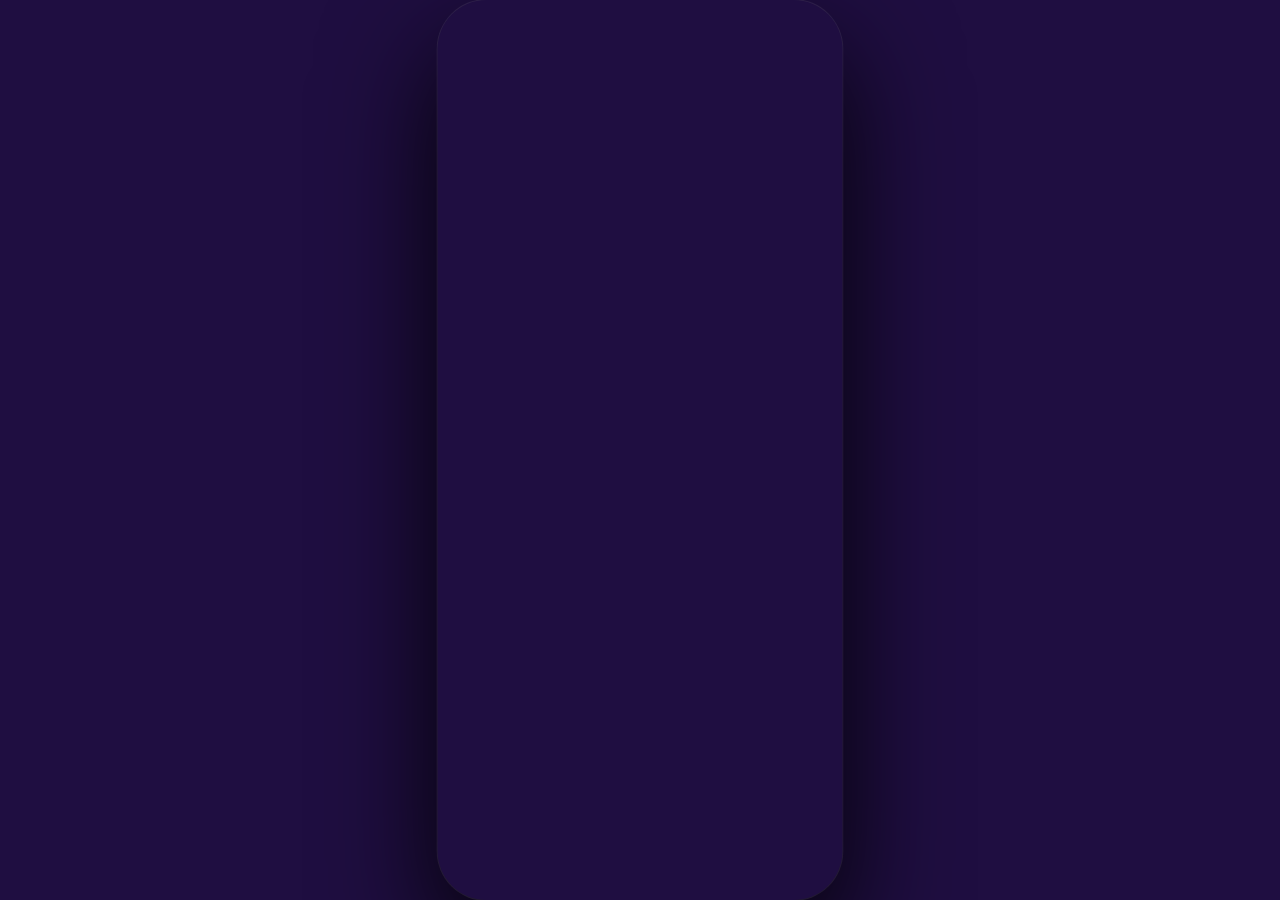
<file: index.html>
<!DOCTYPE html>
<html lang="en">
<head>
  <meta charset="UTF-8">
  <meta name="viewport" content="width=device-width, initial-scale=1.0, maximum-scale=1.0, user-scalable=no, viewport-fit=cover">
  <meta name="apple-mobile-web-app-capable" content="yes">
  <meta name="apple-mobile-web-app-status-bar-style" content="black-translucent">
  <title>Thoughtful</title>
  <style>
    /* Shell-only styles — just enough to show the loading screen before config arrives */
    *, *::before, *::after { box-sizing: border-box; margin: 0; padding: 0; }
    html, body { height: 100%; overflow: hidden; background: #1F0E41; position: fixed; width: 100%; font-family: -apple-system, BlinkMacSystemFont, sans-serif; -webkit-font-smoothing: antialiased; }
    body { display: flex; align-items: center; justify-content: center; }
    #phone-wrapper { width: 430px; height: 956px; transform-origin: center; }
    .phone { width: 430px; height: 956px; background: #1F0E41; border-radius: 52px; overflow: hidden; position: relative; box-shadow: 0 0 0 1px rgba(255,255,255,0.08), 0 50px 120px rgba(0,0,0,0.9); }
    #app { position: absolute; inset: 0; }
    #loading { position: absolute; inset: 0; background: #1F0E41; display: flex; flex-direction: column; align-items: center; justify-content: center; gap: 20px; transition: opacity 0.4s; }
    #loading.out { opacity: 0; pointer-events: none; }
    .loading-spinner { width: 32px; height: 32px; border-radius: 50%; border: 2.5px solid rgba(255,255,255,0.12); border-top-color: rgba(255,255,255,0.55); animation: spin 0.75s linear infinite; }
    @keyframes spin { to { transform: rotate(360deg); } }
    .loading-text { color: rgba(255,255,255,0.3); font-size: 13px; }
    @media (max-width: 500px) {
      /* On mobile/PWA: fill the full screen exactly. Use 100dvh (dynamic viewport
         height) so iOS accounts for safe areas correctly. align-items:stretch
         avoids flex centering math that can leave a pixel gap. */
      html, body { height: 100dvh; }
      body { align-items: stretch; }
      #phone-wrapper { width: 100vw !important; height: 100dvh !important; transform: none !important; margin: 0 !important; }
      .phone { width: 100vw !important; height: 100dvh !important; border-radius: 0 !important; box-shadow: none !important; }
    }
  </style>
</head>
<body>
  <div id="phone-wrapper">
    <div class="phone">
      <div id="app">
        <div id="loading">
          <div class="loading-spinner"></div>
          <p class="loading-text" id="loading-text">Getting things ready…</p>
        </div>
      </div>
    </div>
  </div>

  <script>
    // ── The only hardcoded value: where to fetch config from ──
    const FETCH_CONFIG_URL = 'https://eopom7sc0bfe0rw.m.pipedream.net';

    // ── Scale phone container on desktop ──
    function scalePhone() {
      const s = Math.min(window.innerWidth/430, window.innerHeight/956, 1);
      const w = document.getElementById('phone-wrapper');
      w.style.transform = `scale(${s})`;
      w.style.margin = `${(956*s-956)/2}px ${(430*s-430)/2}px`;
    }
    scalePhone();
    window.addEventListener('resize', scalePhone);

    // ── Boot ──
    (async function boot() {
      let config = {};
      try {
        const res = await fetch(FETCH_CONFIG_URL, {
          method: 'POST',
          headers: { 'Content-Type': 'application/json' },
          body: '{}'
        });
        if (!res.ok) throw new Error(`HTTP ${res.status}`);
        config = await res.json();
        console.log('Config loaded:', {
          steps: Object.keys(config.steps || {}),
          components: Object.keys(config.components || {}),
          tokens: Object.keys(config.tokens || {}).length
        });
      } catch (e) {
        console.warn('Config fetch failed, using defaults:', e);
      }

      // 1. Apply design tokens as CSS custom properties
      for (const [k, v] of Object.entries(config.tokens || {})) {
        if (v) document.documentElement.style.setProperty(`--${k}`, v);
      }

      // 2. Store runtime vars from _config so components can read them
      config._chatUrl  = config.config_vars?.chat_endpoint || '';
      config._llmModel = config.config_vars?.llm_model     || 'us.anthropic.claude-sonnet-4-5-20250929-v1:0';

      // 3. Inject component CSS into <head>
      for (const [name, comp] of Object.entries(config.components || {})) {
        if (comp.css) {
          const style = document.createElement('style');
          style.dataset.component = name;
          style.textContent = comp.css;
          document.head.appendChild(style);
        }
      }

      // 4. Execute component JS — each registers on window.Components
      window.Components = {};
      for (const [name, comp] of Object.entries(config.components || {})) {
        if (comp.js) {
          try {
            new Function('Components', comp.js)(window.Components);
            console.log(`Component registered: ${name}`);
          } catch (e) {
            console.error(`Component ${name} failed:`, e);
          }
        }
      }

      // 5. Hide loading, render first step
      document.getElementById('loading').classList.add('out');
      setTimeout(() => document.getElementById('loading').remove(), 450);

      const steps = config.steps || {};
      const first = Object.values(steps).sort((a,b) => (a.step_number||0)-(b.step_number||0))[0];
      if (first) renderStep(first, config, steps);
      else console.error('No steps found in config');
    })();

    function showError(msg) {
      const app = document.getElementById('app');
      const e = document.createElement('div');
      e.style.cssText = 'position:absolute;inset:0;background:#1F0E41;display:flex;flex-direction:column;align-items:center;justify-content:center;padding:32px;gap:12px;z-index:9999;';
      e.innerHTML = '<p style="color:rgba(255,100,100,0.9);font-size:13px;font-weight:600;text-align:center">Prototype error</p><p style="color:rgba(255,255,255,0.6);font-size:11px;text-align:center;word-break:break-all;line-height:1.5;max-width:320px">' + String(msg).replace(/</g,'&lt;') + '</p>';
      app.appendChild(e);
    }

    function renderStep(step, config, allSteps) {
      const componentName = step.component || step.type;
      const Component     = window.Components?.[componentName];
      if (!Component) {
        showError('No component: "' + componentName + '". Registered: ' + Object.keys(window.Components || {}).join(', '));
        return;
      }
      try {
        Component.render(
          document.getElementById('app'),
          step,
          config,
          allSteps,
          (nextStepId) => {
            const next = allSteps[nextStepId];
            if (next) {
              renderStep(next, config, allSteps);
            } else {
              const app = document.getElementById('app');
              const done = document.createElement('div');
              done.style.cssText = 'position:absolute;inset:0;background:#000;display:flex;flex-direction:column;align-items:center;justify-content:center;gap:16px;padding:48px;opacity:0;transition:opacity 0.4s;font-family:-apple-system,BlinkMacSystemFont,sans-serif;';
              done.innerHTML = '<p style="font-size:28px;font-weight:400;color:rgba(255,255,255,0.85);text-align:center;line-height:1.4;max-width:300px;">That\'s the end of this prototype.</p><p style="font-size:16px;color:rgba(255,255,255,0.35);text-align:center;">More steps coming soon.</p>';
              app.appendChild(done);
              requestAnimationFrame(() => { done.style.opacity = '1'; });
            }
          }
        );
      } catch(err) {
        showError(componentName + ' render error: ' + err.message);
      }
    }
  </script>
</body>
</html>
</file>
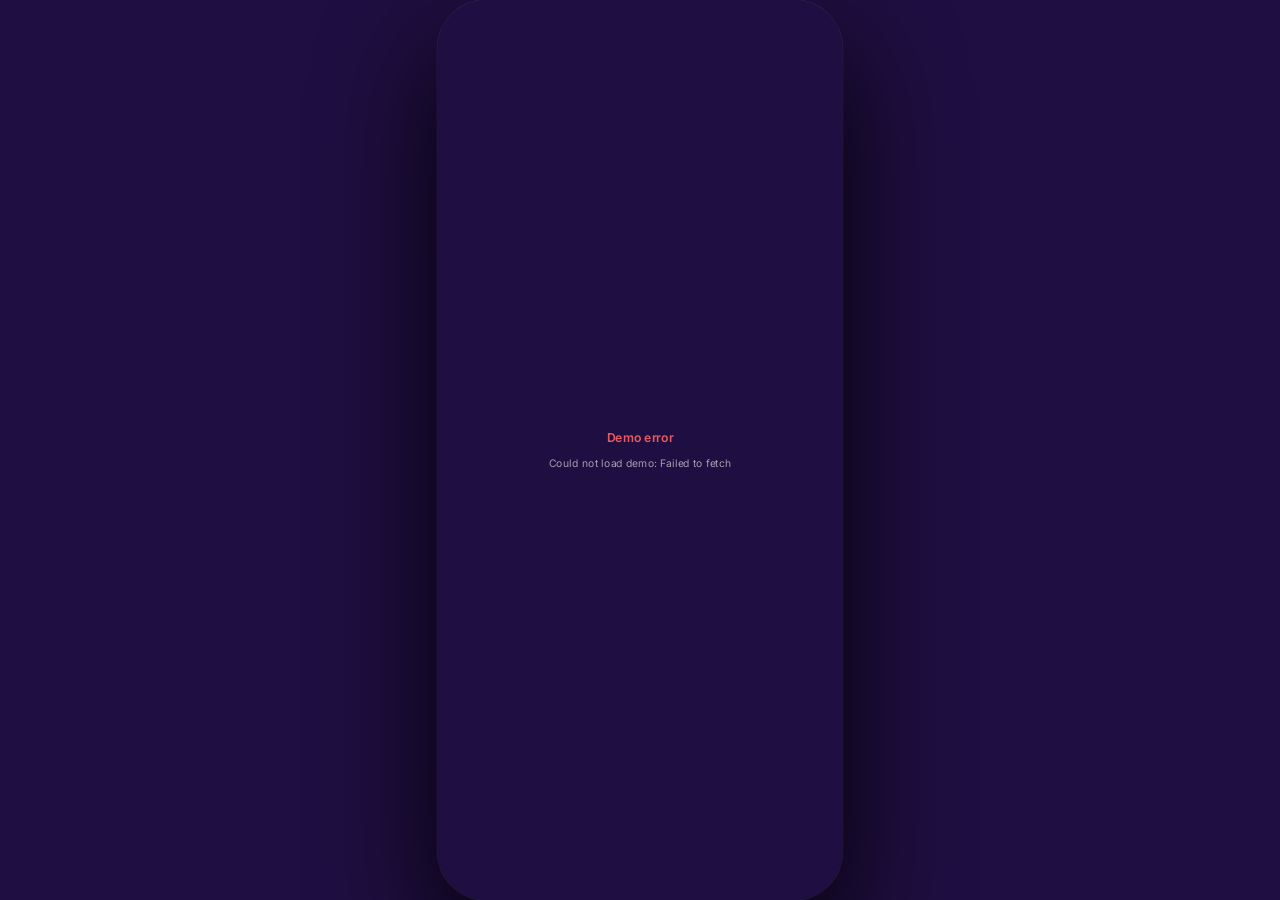
<file: demo.html>
<!DOCTYPE html>
<html lang="en">
<head>
  <meta charset="UTF-8">
  <meta name="viewport" content="width=device-width, initial-scale=1.0, maximum-scale=1.0, user-scalable=no, viewport-fit=cover">
  <meta name="apple-mobile-web-app-capable" content="yes">
  <meta name="apple-mobile-web-app-status-bar-style" content="black-translucent">
  <title>T — Leave it with T</title>
  <link rel="preconnect" href="https://fonts.googleapis.com">
  <link rel="preconnect" href="https://fonts.gstatic.com" crossorigin>
  <link href="https://fonts.googleapis.com/css2?family=Inter:wght@300;400;500;600&display=swap" rel="stylesheet">
  <style>
    *, *::before, *::after { box-sizing: border-box; margin: 0; padding: 0; }
    html, body { height: 100%; overflow: hidden; background: #1F0E41; position: fixed; width: 100%; font-family: 'Inter', -apple-system, BlinkMacSystemFont, sans-serif; -webkit-font-smoothing: antialiased; }
    body { display: flex; align-items: center; justify-content: center; }
    #phone-wrapper { width: 430px; height: 956px; transform-origin: center; }
    .phone { width: 430px; height: 956px; background: #1F0E41; border-radius: 52px; overflow: hidden; position: relative; box-shadow: 0 0 0 1px rgba(255,255,255,0.08), 0 50px 120px rgba(0,0,0,0.9); }
    #app { position: absolute; inset: 0; }
    @media (max-width: 500px) {
      html, body { height: 100dvh; }
      body { align-items: stretch; }
      #phone-wrapper { width: 100vw !important; height: 100dvh !important; transform: none !important; margin: 0 !important; }
      .phone { width: 100vw !important; height: 100dvh !important; border-radius: 0 !important; box-shadow: none !important; }
    }

    /* ── Opening loader ── */
    #ld-screen {
      position: absolute; inset: 0; z-index: 100; background: #1F0E41;
      display: flex; flex-direction: column; align-items: center;
      justify-content: center; gap: 18px;
      opacity: 1; transition: opacity 0.35s ease;
    }
    #ld-screen.out { opacity: 0; pointer-events: none; }
    .ld-spinner {
      width: 26px; height: 26px; border-radius: 50%;
      border: 2px solid rgba(255,255,255,0.20);
      border-top-color: rgba(255,255,255,0.95);
      animation: ld-spin 0.75s linear infinite;
    }
    @keyframes ld-spin { to { transform: rotate(360deg); } }
    .ld-text { color: rgba(255,255,255,0.60); font-size: 15px; text-align: center; }

  </style>
</head>
<body>
  <div id="phone-wrapper">
    <div class="phone">
      <div id="app">
        <!-- Initial config loading -->
        <div id="ld-screen">
          <div class="ld-spinner" aria-hidden="true"></div>
          <p class="ld-text">Loading your demo</p>
        </div>
      </div>
    </div>
  </div>

  <script>
    const FETCH_CONFIG_URL = 'https://eogxbz3p54s5vng.m.pipedream.net';

    /* ── Phone scaling ── */
    function scalePhone() {
      const s = Math.min(window.innerWidth / 430, window.innerHeight / 956, 1);
      const w = document.getElementById('phone-wrapper');
      w.style.transform = `scale(${s})`;
      w.style.margin = `${(956 * s - 956) / 2}px ${(430 * s - 430) / 2}px`;
    }
    scalePhone();
    window.addEventListener('resize', scalePhone);

    /* ── TAvatar: cycling 3-preset blob animation ── */
    window.TAvatar = (function () {
      function hexRgb(h) {
        return [parseInt(h.slice(1,3),16), parseInt(h.slice(3,5),16), parseInt(h.slice(5,7),16)];
      }
      function lerpColor(a, b, t) {
        const [ar,ag,ab] = hexRgb(a), [br,bg,bb] = hexRgb(b);
        return '#' + [ar+(br-ar)*t, ag+(bg-ag)*t, ab+(bb-ab)*t]
          .map(v => Math.round(v).toString(16).padStart(2,'0')).join('');
      }
      function lerpPreset(p1, p2, t) {
        return {
          base: lerpColor(p1.base, p2.base, t),
          spots: p1.spots.map((s, i) => {
            const s2 = p2.spots[i] || s;
            return { angle: s.angle+(s2.angle-s.angle)*t, r: s.r+(s2.r-s.r)*t,
                     color: lerpColor(s.color, s2.color, t), opacity: s.opacity+(s2.opacity-s.opacity)*t };
          })
        };
      }
      function paintGradient(ctx, preset, W, H, orbit) {
        const CX=W/2, CY=H/2, R=Math.min(W,H)*0.37;
        const [br,bg,bb] = hexRgb(preset.base);
        ctx.fillStyle='rgb('+br+','+bg+','+bb+')'; ctx.fillRect(0,0,W,H);
        preset.spots.forEach(s => {
          const a=s.angle+orbit, sx=CX+Math.cos(a)*R, sy=CY+Math.sin(a)*R, sr=s.r*R;
          const [r,g,b]=hexRgb(s.color);
          const grd=ctx.createRadialGradient(sx,sy,0,sx,sy,sr);
          grd.addColorStop(0,'rgba('+r+','+g+','+b+','+s.opacity+')');
          grd.addColorStop(1,'rgba('+r+','+g+','+b+',0)');
          ctx.fillStyle=grd; ctx.fillRect(0,0,W,H);
        });
      }
      function paintGlow(ctx, preset, W, H, orbit) {
        ctx.clearRect(0,0,W,H);
        const CX=W/2, CY=H/2, HALF=Math.min(W,H)/2;
        preset.spots.forEach(s => {
          const a=s.angle+orbit;
          const sx=CX+Math.cos(a)*HALF*0.22, sy=CY+Math.sin(a)*HALF*0.22, sr=HALF*0.68;
          const [r,g,b]=hexRgb(s.color);
          const bright=Math.min(1,s.opacity*1.4);
          const grd=ctx.createRadialGradient(sx,sy,0,sx,sy,sr);
          grd.addColorStop(0,'rgba('+r+','+g+','+b+','+bright+')');
          grd.addColorStop(0.75,'rgba('+r+','+g+','+b+','+(s.opacity*0.38)+')');
          grd.addColorStop(1,'rgba('+r+','+g+','+b+',0)');
          ctx.fillStyle=grd; ctx.fillRect(0,0,W,H);
        });
      }
      function makeBlobPath(cx, cy, r, t) {
        const steps=120, pts=[];
        for (let i=0; i<steps; i++) {
          const a=(i/steps)*Math.PI*2;
          const w=1+0.10*Math.sin(2*a+t*1.4)+0.07*Math.cos(3*a-t);
          pts.push([cx+Math.cos(a)*r*w, cy+Math.sin(a)*r*w]);
        }
        const path=new Path2D();
        path.moveTo((pts[0][0]+pts[steps-1][0])/2,(pts[0][1]+pts[steps-1][1])/2);
        for (let i=0; i<steps; i++) {
          const c=pts[i], n=pts[(i+1)%steps];
          path.quadraticCurveTo(c[0],c[1],(c[0]+n[0])/2,(c[1]+n[1])/2);
        }
        path.closePath(); return path;
      }

      const ROSE={name:'Rose',base:'#591E9A',spots:[{angle:Math.PI*0.75,r:1.8,color:'#F57F70',opacity:1.0},{angle:Math.PI*0.60,r:1.4,color:'#683A94',opacity:0.85}]};
      const WARM={name:'Warm',base:'#3F0786',spots:[{angle:Math.PI*0.75,r:1.8,color:'#F57F70',opacity:1.0},{angle:Math.PI*0.60,r:1.4,color:'#852A9C',opacity:0.85}]};
      const COOL={name:'Cool',base:'#3F0786',spots:[{angle:Math.PI*0.75,r:1.8,color:'#2CC5E9',opacity:1.0},{angle:Math.PI*0.60,r:1.4,color:'#591E9A',opacity:0.7}]};
      const CYCLE=[ROSE,WARM,COOL];

      let blobEl=null, blobCtx=null, BW=0;
      let ambientEl=null, ambientCtx=null, AW=0, AH=0;
      let fromP=ROSE, toP=ROSE, fadeT=1, fadeDur=800;
      let orbit=0, lastTs=0, rafId=null, cycleTimer=null, cycleIdx=0;

      function draw(ts) {
        rafId=requestAnimationFrame(draw);
        if (!blobEl) return;
        const dt=Math.min(ts-lastTs,50); lastTs=ts;
        orbit+=dt*0.00035;
        if (fadeT<1) fadeT=Math.min(1,fadeT+dt/fadeDur);
        const p=fadeT>=1?toP:lerpPreset(fromP,toP,fadeT);
        if (fadeT>=1) fromP=toP;
        const bounceY=(Math.sin(ts*0.0008)*2).toFixed(1);
        blobEl.style.transform='translateY('+bounceY+'px)';
        blobCtx.clearRect(0,0,BW,BW);
        blobCtx.save(); blobCtx.clip(makeBlobPath(BW/2,BW/2,BW*0.43,orbit));
        paintGradient(blobCtx,p,BW,BW,orbit); blobCtx.restore();
        if (ambientEl && ambientCtx) paintGlow(ambientCtx,p,AW,AH,orbit);
      }

      return {
        COOL, WARM, ROSE,
        /* Mount the blob canvas. opts.noGlow=true skips auto-glow creation. */
        mount(el, opts) {
          blobEl=el;
          const dpr=Math.min(window.devicePixelRatio||1,2);
          BW=Math.round((el.offsetWidth||el.clientWidth||140)*dpr);
          el.width=el.height=BW; blobCtx=el.getContext('2d');
          if (rafId) cancelAnimationFrame(rafId); lastTs=0;
          rafId=requestAnimationFrame(ts=>{lastTs=ts;draw(ts);});
          if (cycleTimer) clearInterval(cycleTimer);
          cycleIdx=CYCLE.indexOf(toP); if(cycleIdx<0) cycleIdx=0;
          cycleTimer=setInterval(()=>{
            cycleIdx=(cycleIdx+1)%CYCLE.length;
            window.TAvatar.setPreset(CYCLE[cycleIdx],4500);
          },5000);
        },
        /* Mount a separate canvas for ambient glow (e.g. home glow-wrap, chat bottom glow). */
        mountAmbient(el) {
          ambientEl=el;
          if (!el) { ambientCtx=null; return; }
          const dpr=Math.min(window.devicePixelRatio||1,2);
          AW=Math.round((el.offsetWidth||el.clientWidth||400)*dpr);
          AH=Math.round((el.offsetHeight||el.clientHeight||400)*dpr);
          el.width=AW; el.height=AH; ambientCtx=el.getContext('2d');
        },
        /* Swap target canvas without resetting animation state — seamless blob continuity. */
        transferTo(el) {
          const dpr=Math.min(window.devicePixelRatio||1,2);
          const newBW=Math.round((el.offsetWidth||el.clientWidth||140)*dpr);
          el.width=el.height=newBW;
          blobEl=el; BW=newBW; blobCtx=el.getContext('2d');
        },
        setPreset(preset,duration) {
          duration=duration||800;
          fromP=fadeT<1?lerpPreset(fromP,toP,fadeT):toP; toP=preset;
          if(duration===0){fadeT=1;fromP=preset;}else{fadeT=0;fadeDur=duration;}
        }
      };
    }());

    /* ── Config fetch — finish all setup before onboarding is shown ── */
    let configReady = false;
    let configResult = null;
    const configWaiters = [];

    function waitForConfig() {
      if (configReady) return Promise.resolve(configResult);
      return new Promise(resolve => configWaiters.push(resolve));
    }

    (async function fetchConfig() {
      try {
        const res = await fetch(FETCH_CONFIG_URL, {
          method: 'POST',
          headers: { 'Content-Type': 'application/json' },
          body: '{}'
        });
        if (!res.ok) throw new Error(`HTTP ${res.status}`);
        configResult = await res.json();
      } catch (e) {
        configResult = { _error: e.message };
      }
      configReady = true;
      configWaiters.forEach(r => r(configResult));
      configWaiters.length = 0;
    })();

    async function prepareDemo() {
      const config = await waitForConfig();
      if (config._error) {
        showError('Could not load demo: ' + config._error);
        return;
      }

      // Components arrive as URLs and load in parallel, outside the config response.
      // (Older configs send the code inline in config.components, which still works.)
      if (config.componentUrls) {
        try {
          const loaded = await Promise.all(Object.entries(config.componentUrls).map(async ([name, urls]) => {
            const [css, js] = await Promise.all([
              urls.css ? fetch(urls.css).then(r => (r.ok ? r.text() : '')) : Promise.resolve(''),
              fetch(urls.js).then(r => (r.ok ? r.text() : ''))
            ]);
            return [name, { css, js }];
          }));
          config.components = Object.fromEntries(loaded);
        } catch (e) {
          showError('Could not load components: ' + e.message);
          return;
        }
      }

      for (const [k, v] of Object.entries(config.tokens || {})) {
        if (v) document.documentElement.style.setProperty(`--${k}`, v);
      }

      config._chatUrl  = config.config_vars?.chat_endpoint || '';
      config._llmModel = config.config_vars?.llm_model || 'us.anthropic.claude-sonnet-4-5-20250929-v1:0';

      for (const [compName, comp] of Object.entries(config.components || {})) {
        if (comp.css) {
          const style = document.createElement('style');
          style.dataset.component = compName;
          style.textContent = comp.css;
          document.head.appendChild(style);
        }
      }

      window.Components = {};
      const compErrors = [];
      for (const [compName, comp] of Object.entries(config.components || {})) {
        if (comp.js) {
          try {
            new Function('Components', comp.js)(window.Components);
          } catch (e) {
            compErrors.push(compName + ': ' + e.message);
          }
        }
      }
      if (compErrors.length) {
        showError('Component error(s): ' + compErrors.join('\n'));
        return;
      }

      const loader = document.getElementById('ld-screen');
      requestAnimationFrame(() => loader.classList.add('out'));
      setTimeout(() => loader.remove(), 400);
      config._session = {};
      const steps = config.steps || {};
      const first = Object.values(steps).sort((a, b) => (a.step_number || 0) - (b.step_number || 0))[0];
      if (first) renderStep(first, config, steps);
      else showError('No steps found in config');
    }

    prepareDemo();

    /* ── Helpers ── */
    function showError(msg) {
      const app = document.getElementById('app');
      const e = document.createElement('div');
      e.style.cssText = 'position:absolute;inset:0;background:#1F0E41;display:flex;flex-direction:column;align-items:center;justify-content:center;padding:32px;gap:12px;z-index:9999;';
      const title = document.createElement('p');
      title.style.cssText = 'color:rgba(255,100,100,0.9);font-size:13px;font-weight:600;text-align:center';
      title.textContent = 'Demo error';
      const body = document.createElement('p');
      body.style.cssText = 'color:rgba(255,255,255,0.6);font-size:11px;text-align:center;word-break:break-all;line-height:1.5;max-width:320px';
      body.textContent = String(msg);
      e.appendChild(title);
      e.appendChild(body);
      app.appendChild(e);
    }

    function renderStep(step, config, allSteps) {
      const componentName = step.component || step.type;
      const Component = window.Components?.[componentName];
      if (!Component) {
        showError('No component: "' + componentName + '". Registered: ' + Object.keys(window.Components || {}).join(', '));
        return;
      }
      try {
        Component.render(
          document.getElementById('app'),
          step,
          config,
          allSteps,
          (nextStepId) => {
            const next = allSteps[nextStepId];
            if (next) renderStep(next, config, allSteps);
          }
        );
      } catch (err) {
        showError(componentName + ' render error: ' + err.message);
      }
    }
  </script>
</body>
</html>
</file>
